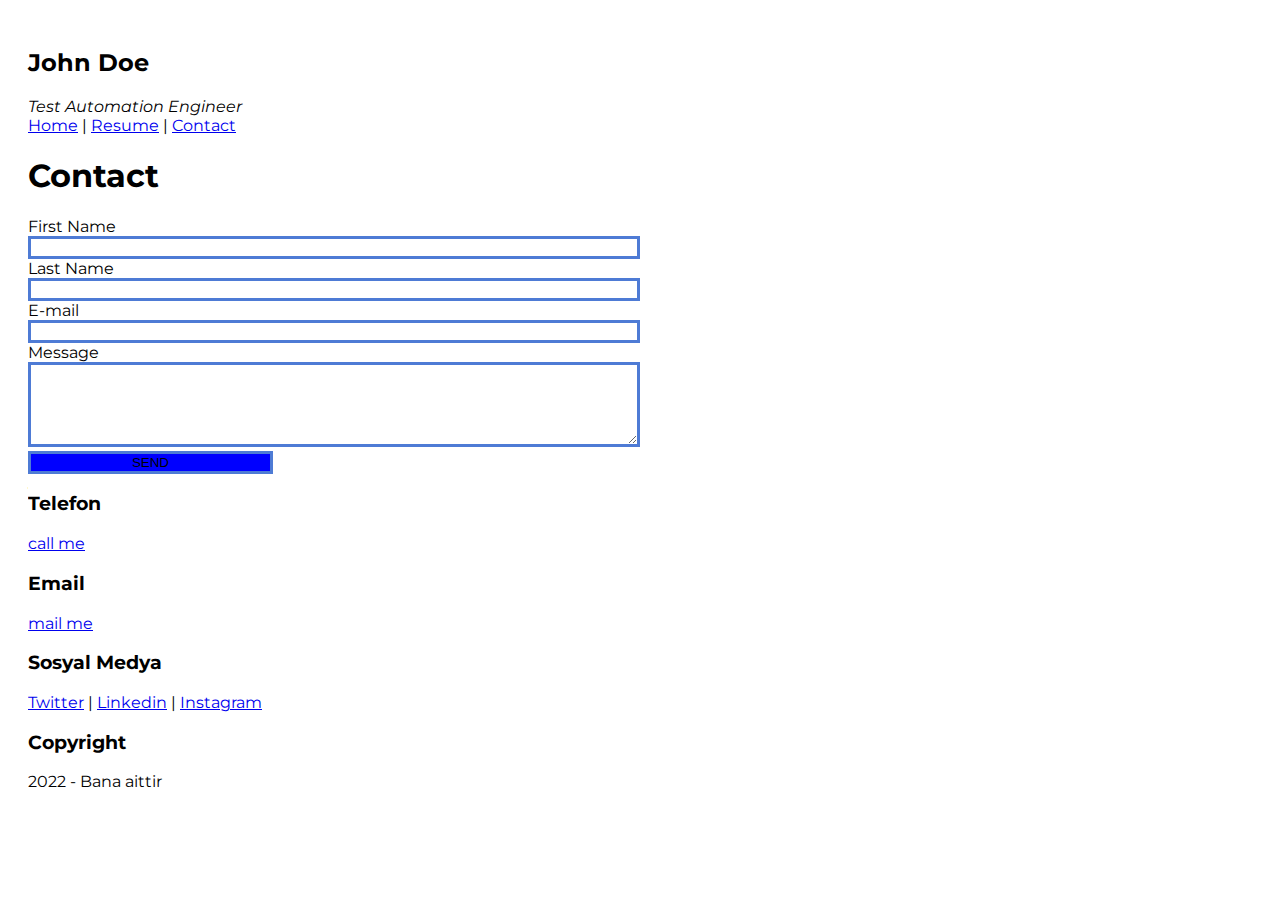
<file: contact.html>
<!DOCTYPE html>
<html lang="en">
  <head>
    <meta charset="UTF-8" />
    <meta http-equiv="X-UA-Compatible" content="IE=edge" />
    <meta name="viewport" content="width=device-width, initial-scale=1.0" />
    <title>Resumem</title>
    <link rel="stylesheet" href="css/style.css" />
  </head>
  <body>
    <div class="header">
      <div class="title">
        <h2>John Doe</h2>
        <i>Test Automation Engineer</i>
      </div>
      <div class="menu">
        <a href="index.html">Home</a> | <a href="resume.html">Resume</a> |
        <a href="contact.html">Contact</a>
      </div>
    </div>
    <div class="content">
      <h1><span></span>Contact</h1>
      <div class="section">
        <div class="card">
          <div class="left">
            <form action="saveToDB.aspx">
              <div class="form-row">
                <div>
                  <label for="firstName">First Name</label>
                </div>
                <input type="text" name="firstName" id="firstName" />
              </div>
              <div class="form-row">
                <div>
                  <label for="lastName">Last Name</label>
                </div>
                <input type="text" name="lastName" id="lastName" />
              </div>
              <div class="form-row">
                <div>
                  <label for="email">E-mail</label>
                </div>
                <input type="text" name="email" id="email" />
              </div>
              <div class="form-row">
                <div>
                  <label for="message">Message</label>
                </div>
                <textarea
                  name="message"
                  id="message"
                  cols="20"
                  rows="5"
                ></textarea>
              </div>
              <button type="submit">SEND</button>
            </form>
          </div>
        </div>
      </div>
    </div>
    <div class="footer">
      <div>
        <h3>Telefon</h3>
        <a href="tel:+12222222222">call me</a>
      </div>
      <div>
        <h3>Email</h3>
        <a href="mailto:1979hasancan@gmail.com">mail me</a>
      </div>
      <div>
        <h3>Sosyal Medya</h3>
        <a href="http://twitter.com" target="_blank" rel="noopener noreferrer"
          >Twitter</a
        >
        |
        <a href="http://linkedin.com" target="_blank" rel="noopener noreferrer"
          >Linkedin</a
        >
        |
        <a href="http://instagram.com" target="_blank" rel="noopener noreferrer"
          >Instagram</a
        >
      </div>
      <div>
        <h3>Copyright</h3>
        <p>2022 - Bana aittir</p>
      </div>
    </div>
  </body>
</html>
</file>
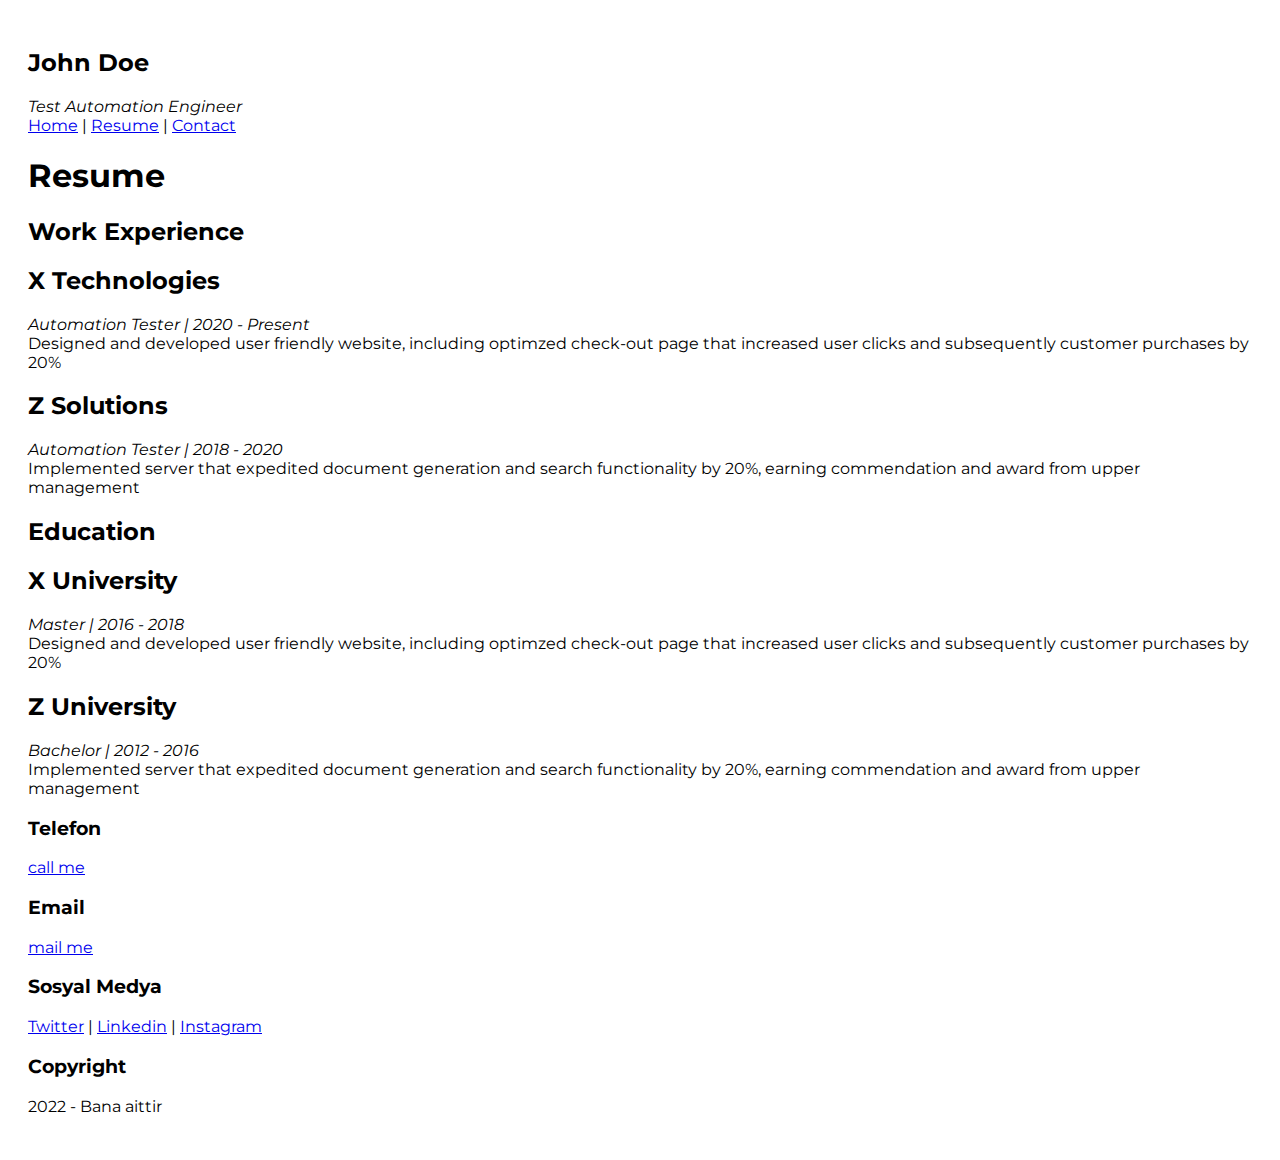
<file: resume.html>
<!DOCTYPE html>
<html lang="en">
  <head>
    <meta charset="UTF-8" />
    <meta http-equiv="X-UA-Compatible" content="IE=edge" />
    <meta name="viewport" content="width=device-width, initial-scale=1.0" />
    <title>Resumem</title>
    <link rel="stylesheet" href="css/style.css" />
  </head>
  <body>
    <div class="header">
      <div class="title">
        <h2>John Doe</h2>
        <i>Test Automation Engineer</i>
      </div>
      <div class="menu">
        <a href="index.html">Home</a> | <a href="resume.html">Resume</a> |
        <a href="contact.html">Contact</a>
      </div>
    </div>
    <div class="content">
      <h1><span></span>Resume</h1>
      <div class="section">
        <h2>Work Experience</h2>
        <div class="card">
          <div class="left">
            <h2>X Technologies</h2>
            <i>Automation Tester | 2020 - Present</i>
          </div>
          <div class="right">
            Designed and developed user friendly website, including optimzed
            check-out page that increased user clicks and subsequently customer
            purchases by 20%
          </div>
        </div>

        <div class="card">
          <div class="left">
            <h2>Z Solutions</h2>
            <i>Automation Tester | 2018 - 2020</i>
          </div>
          <div class="right">
            Implemented server that expedited document generation and search
            functionality by 20%, earning commendation and award from upper
            management
          </div>
        </div>
      </div>
      <div class="section">
        <h2>Education</h2>
        <div class="card">
          <div class="left">
            <h2>X University</h2>
            <i>Master | 2016 - 2018</i>
          </div>
          <div class="right">
            Designed and developed user friendly website, including optimzed
            check-out page that increased user clicks and subsequently customer
            purchases by 20%
          </div>
        </div>

        <div class="card">
          <div class="left">
            <h2>Z University</h2>
            <i>Bachelor | 2012 - 2016</i>
          </div>
          <div class="right">
            Implemented server that expedited document generation and search
            functionality by 20%, earning commendation and award from upper
            management
          </div>
        </div>
      </div>
      <div></div>
    </div>
    <div class="footer">
      <div>
        <h3>Telefon</h3>
        <a href="tel:+12222222222">call me</a>
      </div>
      <div>
        <h3>Email</h3>
        <a href="mailto:resume@gmail.com">mail me</a>
      </div>
      <div>
        <h3>Sosyal Medya</h3>
        <a href="http://twitter.com" target="_blank" rel="noopener noreferrer"
          >Twitter</a
        >
        |
        <a href="http://linkedin.com" target="_blank" rel="noopener noreferrer"
          >Linkedin</a
        >
        |
        <a href="http://instagram.com" target="_blank" rel="noopener noreferrer"
          >Instagram</a
        >
      </div>
      <div>
        <h3>Copyright</h3>
        <p>2022 - Bana aittir</p>
      </div>
    </div>
  </body>
</html>
</file>
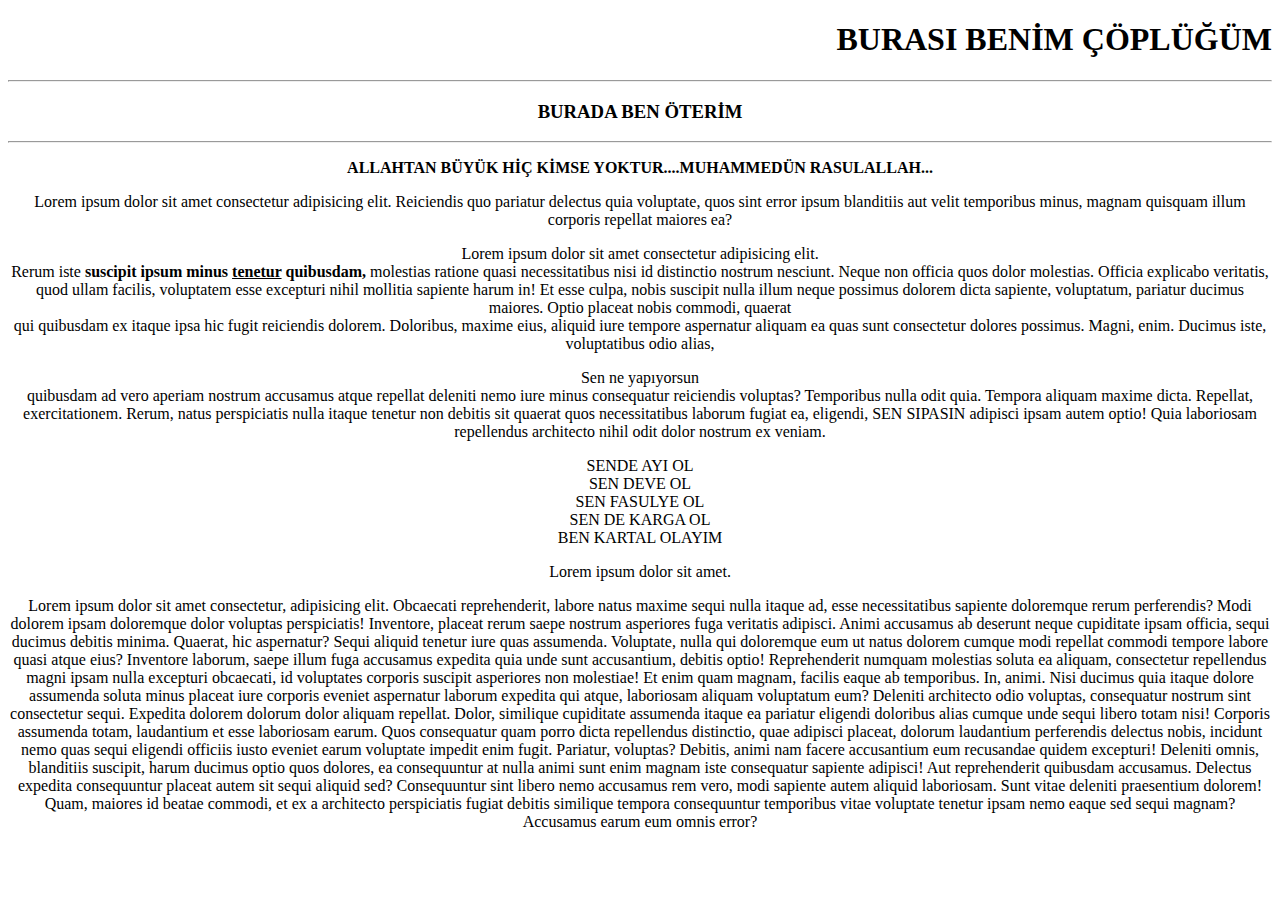
<file: test.html>
<!DOCTYPE html>
<html lang="en">

<head>
  <meta charset="UTF-8">
  <meta http-equiv="X-UA-Compatible" content="IE=edge">
  <meta name="viewport" content="width=device-width, initial-scale=1.0">
  <title>Hasan Can ilk HTML Sayfası</title>
  <link rel="stylesheet" href="css/test.css">
</head>

<body>
  <!--  burası yorum parargrafıdır.Nasıl yapılır.SHİFT+ALT+A tuşu ile otamatik yapılır.-->
  <!--buda elle yapılır -->
<!-- ne yani şimdi bu gözükmüyor mu? -->
  <h1>BURASI BENİM ÇÖPLÜĞÜM</h1>
  <hr>
  <h3>BURADA BEN ÖTERİM</h3>
  <hr>

  <p> <strong>ALLAHTAN BÜYÜK HİÇ KİMSE YOKTUR....MUHAMMEDÜN RASULALLAH...</strong> </p>
  <p>Lorem ipsum dolor sit amet consectetur adipisicing elit. Reiciendis quo pariatur delectus quia voluptate, quos sint
    error ipsum blanditiis aut velit temporibus minus, magnam quisquam illum corporis repellat maiores ea?</p>
  <p>Lorem ipsum dolor sit amet consectetur adipisicing elit. <br>
    Rerum iste <strong>suscipit ipsum <i></i>minus <u>tenetur</u> </i> quibusdam,</strong> molestias ratione quasi
    necessitatibus nisi id distinctio nostrum nesciunt. Neque non officia quos dolor molestias.
    Officia explicabo veritatis, quod ullam facilis, voluptatem esse excepturi nihil mollitia sapiente harum in! Et esse
    culpa, nobis suscipit nulla illum neque possimus dolorem dicta sapiente, voluptatum, pariatur ducimus maiores.
    Optio placeat nobis commodi, quaerat <br>
    qui quibusdam ex itaque ipsa hic fugit reiciendis dolorem. Doloribus, maxime eius, aliquid iure tempore aspernatur
    aliquam ea quas sunt consectetur dolores possimus. Magni, enim.
    Ducimus iste, voluptatibus odio alias,
  <div>Sen ne yapıyorsun</div> quibusdam ad vero aperiam nostrum accusamus atque repellat deleniti nemo iure minus
  consequatur reiciendis voluptas? Temporibus nulla odit quia. Tempora aliquam maxime dicta. Repellat, exercitationem.
  Rerum, natus perspiciatis nulla itaque tenetur non debitis sit quaerat quos necessitatibus laborum fugiat ea,
  eligendi,
  <span>SEN SIPASIN</span> adipisci ipsam autem optio! Quia laboriosam repellendus architecto nihil odit dolor nostrum
  ex veniam.</p>
  <div>SENDE AYI OL</div>
  <div>SEN DEVE OL</div>
  <div>SEN FASULYE OL</div>
  <div>SEN DE KARGA OL</div>
  <div>BEN KARTAL OLAYIM</div>
  <p>Lorem ipsum dolor sit amet.</p>
  <p>Lorem ipsum dolor sit amet consectetur, adipisicing elit. Obcaecati reprehenderit, labore natus maxime sequi nulla
    itaque ad, esse necessitatibus sapiente doloremque rerum perferendis? Modi dolorem ipsam doloremque dolor voluptas
    perspiciatis!
    Inventore, placeat rerum saepe nostrum asperiores fuga veritatis adipisci. Animi accusamus ab deserunt neque
    cupiditate ipsam officia, sequi ducimus debitis minima. Quaerat, hic aspernatur? Sequi aliquid tenetur iure quas
    assumenda.
    Voluptate, nulla qui doloremque eum ut natus dolorem cumque modi repellat commodi tempore labore quasi atque eius?
    Inventore laborum, saepe illum fuga accusamus expedita quia unde sunt accusantium, debitis optio!
    Reprehenderit numquam molestias soluta ea aliquam, consectetur repellendus magni ipsam nulla excepturi obcaecati, id
    voluptates corporis suscipit asperiores non molestiae! Et enim quam magnam, facilis eaque ab temporibus. In, animi.
    Nisi ducimus quia itaque dolore assumenda soluta minus placeat iure corporis eveniet aspernatur laborum expedita qui
    atque, laboriosam aliquam voluptatum eum? Deleniti architecto odio voluptas, consequatur nostrum sint consectetur
    sequi.
    Expedita dolorem dolorum dolor aliquam repellat. Dolor, similique cupiditate assumenda itaque ea pariatur eligendi
    doloribus alias cumque unde sequi libero totam nisi! Corporis assumenda totam, laudantium et esse laboriosam earum.
    Quos consequatur quam porro dicta repellendus distinctio, quae adipisci placeat, dolorum laudantium perferendis
    delectus nobis, incidunt nemo quas sequi eligendi officiis iusto eveniet earum voluptate impedit enim fugit.
    Pariatur, voluptas?
    Debitis, animi nam facere accusantium eum recusandae quidem excepturi! Deleniti omnis, blanditiis suscipit, harum
    ducimus optio quos dolores, ea consequuntur at nulla animi sunt enim magnam iste consequatur sapiente adipisci!
    Aut reprehenderit quibusdam accusamus. Delectus expedita consequuntur placeat autem sit sequi aliquid sed?
    Consequuntur sint libero nemo accusamus rem vero, modi sapiente autem aliquid laboriosam. Sunt vitae deleniti
    praesentium dolorem!
    Quam, maiores id beatae commodi, et ex a architecto perspiciatis fugiat debitis similique tempora consequuntur
    temporibus vitae voluptate tenetur ipsam nemo eaque sed sequi magnam? Accusamus earum eum omnis error?</p>
</body>

</html>
</file>
<file: css/style.css>
@import url('https://fonts.googleapis.com/css2?family=Montserrat:wght@100;200;300;400;500;600;700;800;900&display=swap');


* {
    box-sizing:border-box;
}
body{

    font-family: 'Montserrat', sans-serif;
    padding: 20px; 
    font-size: 25;
}

input, textarea{
border: 3px solid rgb(78, 123, 213);
border: radius 30px;
width: 50%;
}
button{
    border: 3px solid rgb(78, 123, 213);
    border: radius 30px;
    width: 20%; 
    background-color: blue;
}
</file>
<file: css/test.css>
* {
text-align:center
}
h1{
    text-align: right;
}
</file>
